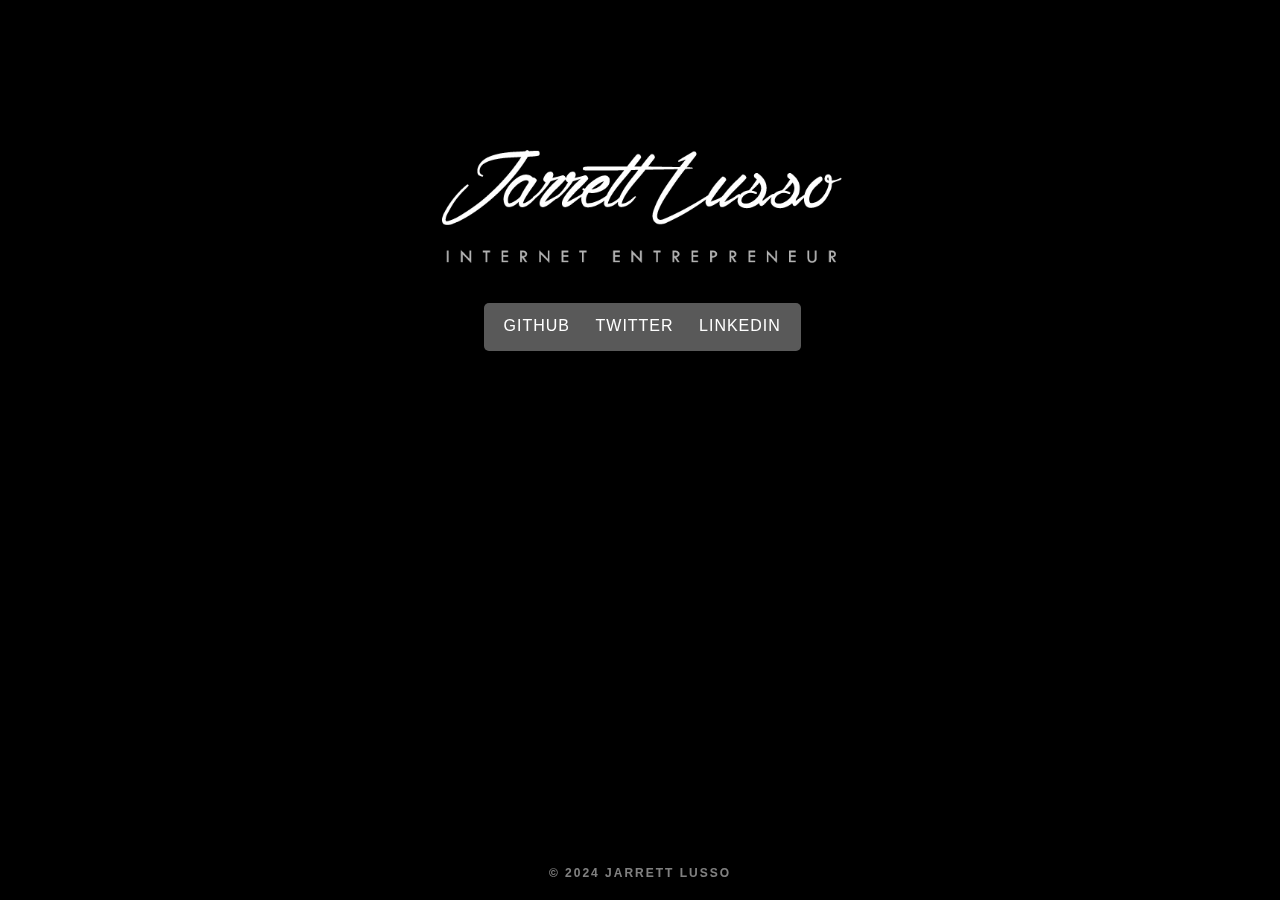
<file: index.html>
<html>

  <head>
    <meta http-equiv="Content-Type" content="text/html; charset=us-ascii">
    <meta name="viewport" content="width=device-width, initial-scale=1.0">

    <title>Jarrett Lusso</title>
    <meta name="title" content="Jarrett Lusso">
    <meta name="description" content="Internet Entrepreneur">

    <meta property="og:type" content="website">
    <meta property="og:url" content="https://jarrettlusso.com/">
    <meta property="og:title" content="Jarrett Lusso">
    <meta property="og:description" content="Internet Entrepreneur">
    <meta property="og:image" content="https://jarrettlusso.com/images/meta.png">

    <meta property="twitter:card" content="summary_large_image">
    <meta property="twitter:url" content="https://jarrettlusso.com/">
    <meta property="twitter:title" content="Jarrett Lusso">
    <meta property="twitter:description" content="Internet Entrepreneur">
    <meta property="twitter:image" content="https://jarrettlusso.com/images/meta.png">

    <link href="css/styles.css" media="screen" rel="stylesheet" type="text/css" />
  </head>

  <body>
    <ul class="bg-slideshow">
      <li><span></span></li>
      <li><span></span></li>
      <li><span></span></li>
      <li><span></span></li>
    </ul>

    <div class="responsive-container">
      <div class="container">
        <div>
          <a href="https://jarrettlusso.com" title="Jarrett Lusso - Internet Entrepreneur">
            <img alt="Jarrett Lusso - Internet Entrepreneur" src="images/name.png" />
          </a>

          <div id="social">
            <a href="http://github.com/jclusso" target="_blank" title="GitHub">GitHub</a>
            <a href="http://twitter.com/jarrettlusso" target="_blank" title="Twitter">Twitter</a>
            <a href="http://linkedin.com/in/jarrettlusso" target="_blank" title="LinkedIn">LinkedIn</a>
          </div>
        </div>
      </div>
    </div>

    <div id="footer">&copy; 2024 Jarrett Lusso</div>
  </body>

</html>
</file>
<file: css/styles.css>
html,
body {
  height: 100%;
  margin: 0;
  padding: 0;
}

body {
  background: black;
  text-align: center;
  font-family: "Helvetica Neue", "Helvetica", Helvetica, Arial, sans-serif;
}

@keyframes imageAnimation {
  0% {
    opacity: 0;
    animation-timing-function: ease-in;
  }
  8% {
    opacity: 1;
  }
  25% {
    opacity: 1;
    transform: scale(1.2);
    animation-timing-function: ease-out;
  }
  50% {
    opacity: 0;
    transform: scale(1.2);
  }
  100% { opacity: 0; }
}

.bg-slideshow,
.bg-slideshow:after {
  position: fixed;
  list-style: none;
  width: 100%;
  margin: 0;
  height: 100%;
  top: 0px;
  left: 0px;
  z-index: 0;
}

.bg-slideshow li span {
  width: 100%;
  height: 100%;
  position: absolute;
  top: 0px;
  left: 0px;
  color: transparent;
  background-size: cover;
  background-position: 50% 50%;
  background-repeat: none;
  opacity: 0;
  z-index: 0;
  animation: imageAnimation 40s linear infinite 0s;
}

.bg-slideshow li:nth-child(1) span {
  background-image: url(../images/bg1.jpg)
}
.bg-slideshow li:nth-child(2) span {
  background-image: url(../images/bg2.jpg);
  animation-delay: 10s;
}
.bg-slideshow li:nth-child(3) span {
  background-image: url(../images/bg3.jpg);
  animation-delay: 20s;
}
.bg-slideshow li:nth-child(4) span {
  background-image: url(../images/bg4.jpg);
  animation-delay: 30s;
}

.responsive-container {
  width: 100%;
  position: relative;
}

.container {
  position: absolute;
  top: 0;
  bottom: 0;
  left: 0;
  right: 0;
}

.container:before {
  vertical-align: middle;
  content: ' ';
  display: inline-block;
  height: 65%;
}

.container div {
  margin-top: 50px;
  vertical-align: middle;
  display: inline-block;
  padding: 0 2%;
}

.container div a {
  display: block;
  margin-top: 100px;
}

.container div a img {
  width: 100%;
  max-width: 400px;
}

#social {
  margin: 40px auto 0 auto;
  text-transform: uppercase;
  letter-spacing: 1px;
  opacity: 1;
  padding: 10px;
  border-radius: 5px;
  font-weight: 500;
  background: rgba(255, 255, 255, 0.35);
  line-height: 25px;
}

#social a {
  transition: all .15s ease-in-out;
  color: white;
  text-decoration: none;
  margin: 0 10px;
  border-bottom: 3px solid transparent;
  display: inherit;
}

#social a:hover {
  transition: all .15s ease-in-out;
  border-bottom: 2px solid white;
}

a#name {
  transition: all .15s ease-in-out;
}

a#name:hover {
  transition: all .15s ease-in-out;
  opacity: 0.60;
}

#footer {
  position: absolute;
  bottom: 20px;
  font-weight: bold;
  width: 100%;
  text-align: center;
  background-color: transparent;
  color: white;
  text-transform: uppercase;
  letter-spacing: 2px;
  font-size: 12px;
  opacity: 0.5;
}
</file>
